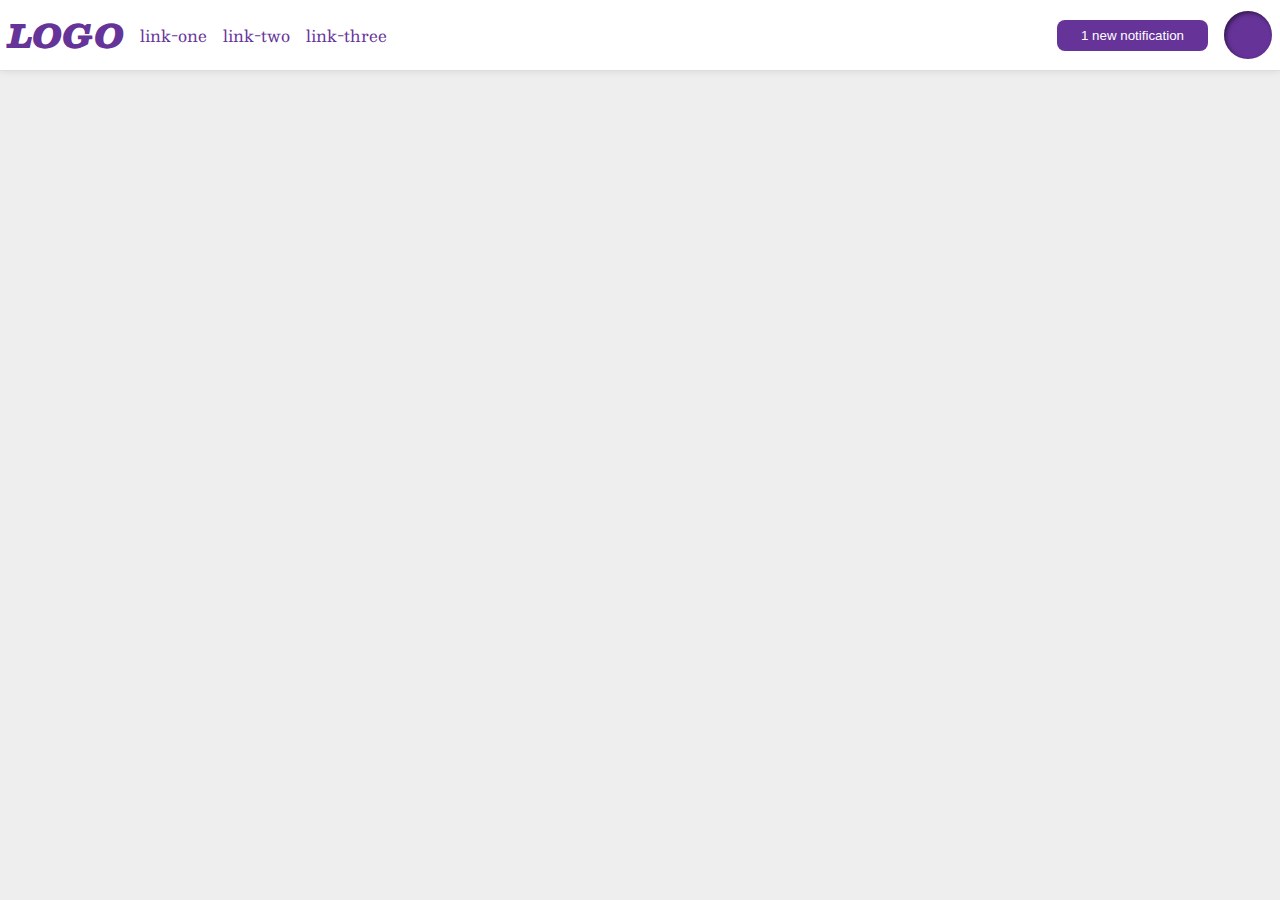
<file: foundations/flex/03-flex-header-2/index.html>
<!DOCTYPE html>
<html lang="en">
  <head>
    <meta charset="UTF-8">
    <meta http-equiv="X-UA-Compatible" content="IE=edge">
    <meta name="viewport" content="width=device-width, initial-scale=1.0">
    <title>Flex Header 2</title>
    <link rel="stylesheet" href="style.css">
  </head>
  <body>
    <div class="header">
      
      <div class="left-part">
        <div class="logo">
          LOGO
        </div>
        <ul class="links">
          <li><a href="https://google.com">link-one</a></li>
          <li><a href="https://google.com">link-two</a></li>
          <li><a href="https://google.com">link-three</a></li>
        </ul>
      </div>
      
      <div class="right-part">
        <button class="notifications">
          1 new notification
        </button>
        <div class="profile-image"></div>
      </div>

      
    </div>
  </body>
</html>
</file>
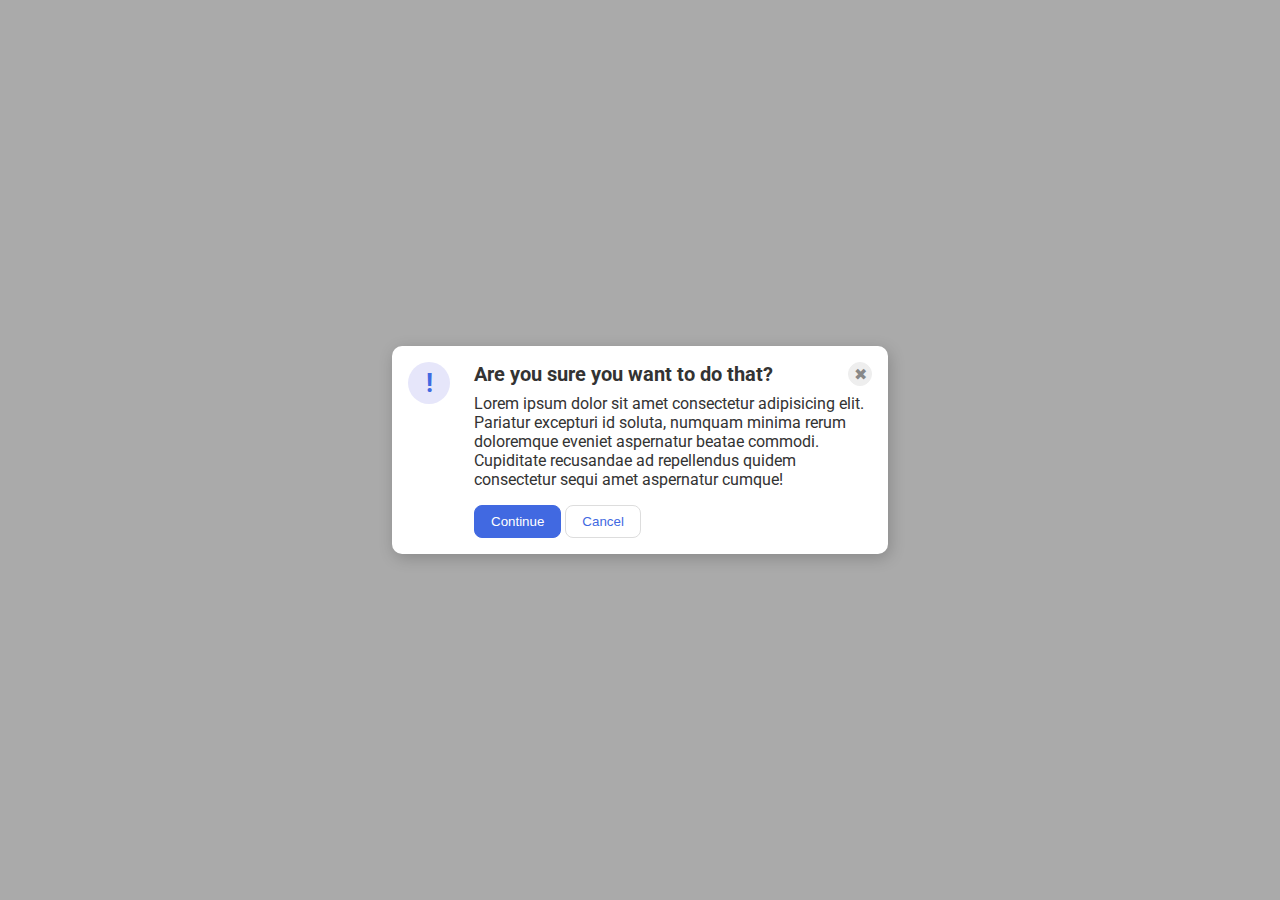
<file: foundations/flex/05-flex-modal/index.html>
<!DOCTYPE html>
<html lang="en">
  <head>
    <meta charset="UTF-8">
    <meta http-equiv="X-UA-Compatible" content="IE=edge">
    <meta name="viewport" content="width=device-width, initial-scale=1.0">
    <link rel="stylesheet" href="style.css">
    <title>Modal</title>
  </head>
  <body>
    <div class="modal">
        <div class="icon">!</div>

        <div class="right">
        
            <div class="header">Are you sure you want to do that?
                <button class="close-button">✖</button>
            </div>
            
            <div class="text">Lorem ipsum dolor sit amet consectetur adipisicing elit. Pariatur excepturi id soluta, numquam minima rerum doloremque eveniet aspernatur beatae commodi. Cupiditate recusandae ad repellendus quidem consectetur sequi amet aspernatur cumque!</div>
            
            <div class="buttons">
                <button class="continue">Continue</button>
                <button class="cancel">Cancel</button>  
            </div>
        </div>
      
    </div>
  </body>
</html>
</file>
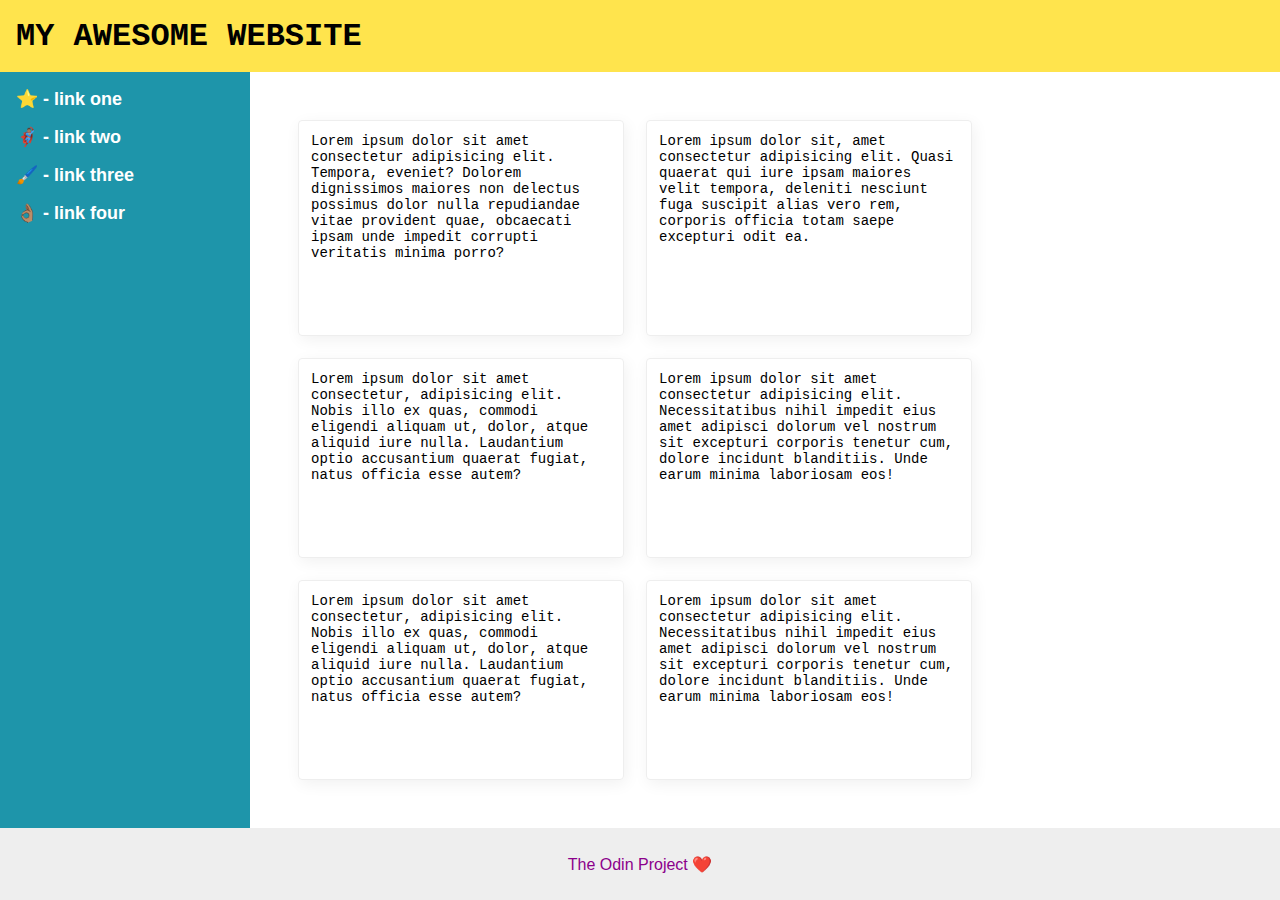
<file: foundations/flex/07-flex-layout-2/index.html>
<!DOCTYPE html>
<html lang="en">
  <head>
    <meta charset="UTF-8">
    <meta http-equiv="X-UA-Compatible" content="IE=edge">
    <meta name="viewport" content="width=device-width, initial-scale=1.0">
    <title>The Holy Grail</title>
    <link rel="stylesheet" href="style.css">
  </head>
  <body>
    <div class="header">
      MY AWESOME WEBSITE
    </div>
    
    <div class="middle-main">

      	<div class="sidebar">
			<ul>
			<li><a href="#">⭐ - link one</a></li>
			<li><a href="#">🦸🏽‍♂️ - link two</a></li>
			<li><a href="#">🖌️ - link three</a></li>
			<li><a href="#">👌🏽 - link four</a></li>
			</ul>
      	</div>

    	<div class="cards-main">
			<div class="card">Lorem ipsum dolor sit amet consectetur adipisicing elit. Tempora, eveniet? Dolorem dignissimos maiores non delectus possimus dolor nulla repudiandae vitae provident quae, obcaecati ipsam unde impedit corrupti veritatis minima porro?</div>
			<div class="card">Lorem ipsum dolor sit, amet consectetur adipisicing elit. Quasi quaerat qui iure ipsam maiores velit tempora, deleniti nesciunt fuga suscipit alias vero rem, corporis officia totam saepe excepturi odit ea.</div>
			<div class="card">Lorem ipsum dolor sit amet consectetur, adipisicing elit. Nobis illo ex quas, commodi eligendi aliquam ut, dolor, atque aliquid iure nulla. Laudantium optio accusantium quaerat fugiat, natus officia esse autem?</div>
			<div class="card">Lorem ipsum dolor sit amet consectetur adipisicing elit. Necessitatibus nihil impedit eius amet adipisci dolorum vel nostrum sit excepturi corporis tenetur cum, dolore incidunt blanditiis. Unde earum minima laboriosam eos!</div>
			<div class="card">Lorem ipsum dolor sit amet consectetur, adipisicing elit. Nobis illo ex quas, commodi eligendi aliquam ut, dolor, atque aliquid iure nulla. Laudantium optio accusantium quaerat fugiat, natus officia esse autem?</div>
			<div class="card">Lorem ipsum dolor sit amet consectetur adipisicing elit. Necessitatibus nihil impedit eius amet adipisci dolorum vel nostrum sit excepturi corporis tenetur cum, dolore incidunt blanditiis. Unde earum minima laboriosam eos!</div>
		</div>
		
    </div>

    <div class="footer">
      The Odin Project ❤️
    </div>
    

  </body>
</html>
</file>
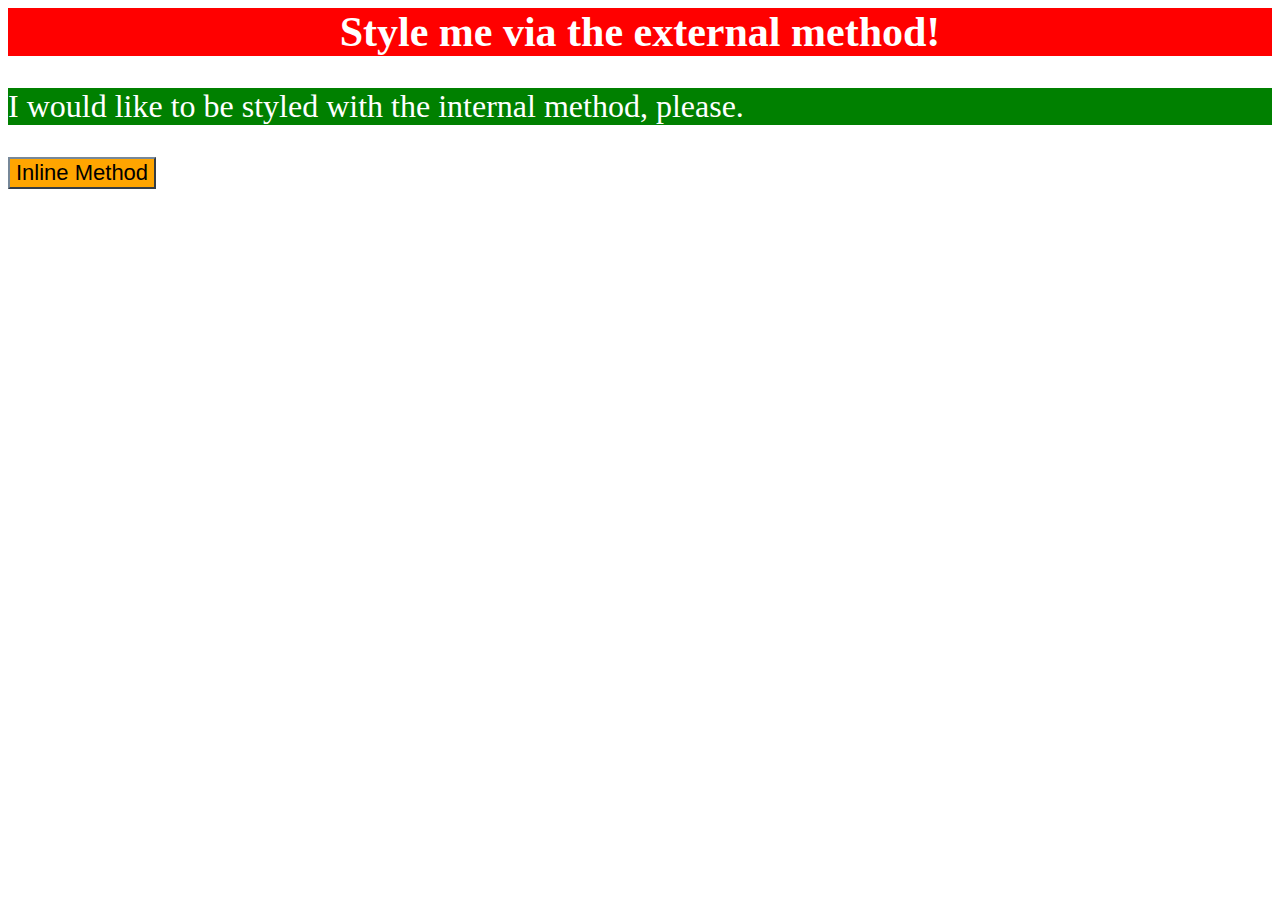
<file: foundations/intro-to-css/01-css-methods/index.html>
<!DOCTYPE html>
<html lang="en">
  <head>
    <style>
      p {
        background-color: green;
        color: white;
        font-size: 32px;

      }
    </style>
    <meta charset="UTF-8">
    <meta http-equiv="X-UA-Compatible" content="IE=edge">
    <meta name="viewport" content="width=device-width, initial-scale=1.0">
    <title>Methods for Adding CSS</title>
    <link rel="stylesheet" href="style.css">
  </head>
  <body>
    <div>Style me via the external method!</div>
    <p>I would like to be styled with the internal method, please.</p>
    <button style="background-color: orange; font-size: 22px; border-color:lightslategray">Inline Method</button>
  </body>
</html>
</file>
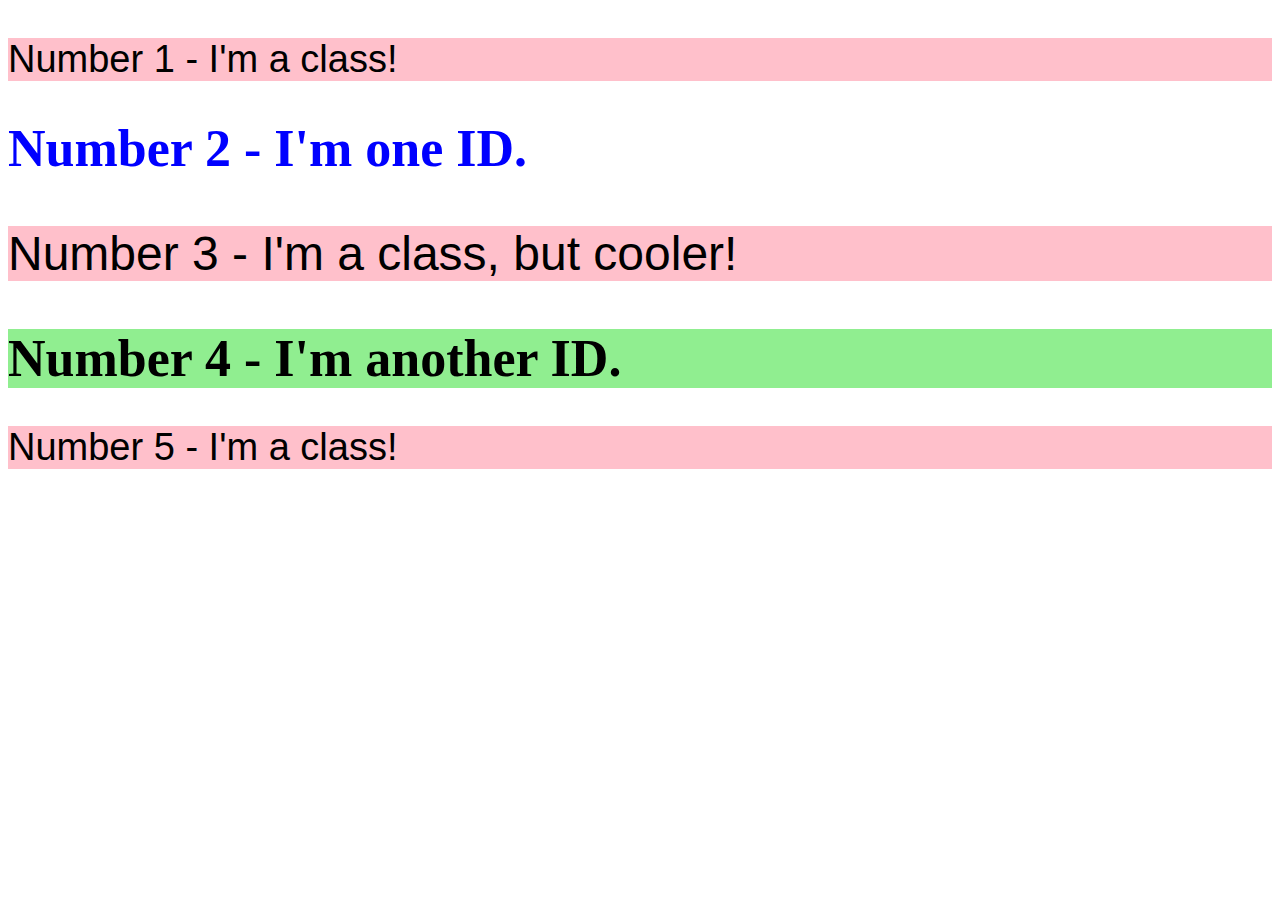
<file: foundations/intro-to-css/02-class-id-selectors/index.html>
<!DOCTYPE html>
<html lang="en">
  <head>
    <meta charset="UTF-8">
    <meta http-equiv="X-UA-Compatible" content="IE=edge">
    <meta name="viewport" content="width=device-width, initial-scale=1.0">
    <title>Class and ID Selectors</title>
    <link rel="stylesheet" href="style.css">
  </head>
  <body>
    <p class="num1">Number 1 - I'm a class!</p>
    <div id="num2">Number 2 - I'm one ID.</div>
    <p class="cooler">Number 3 - I'm a class, but cooler!</p>
    <div id="num4">Number 4 - I'm another ID.</div>
    <p class="num1">Number 5 - I'm a class!</p>
  </body>
</html>
</file>
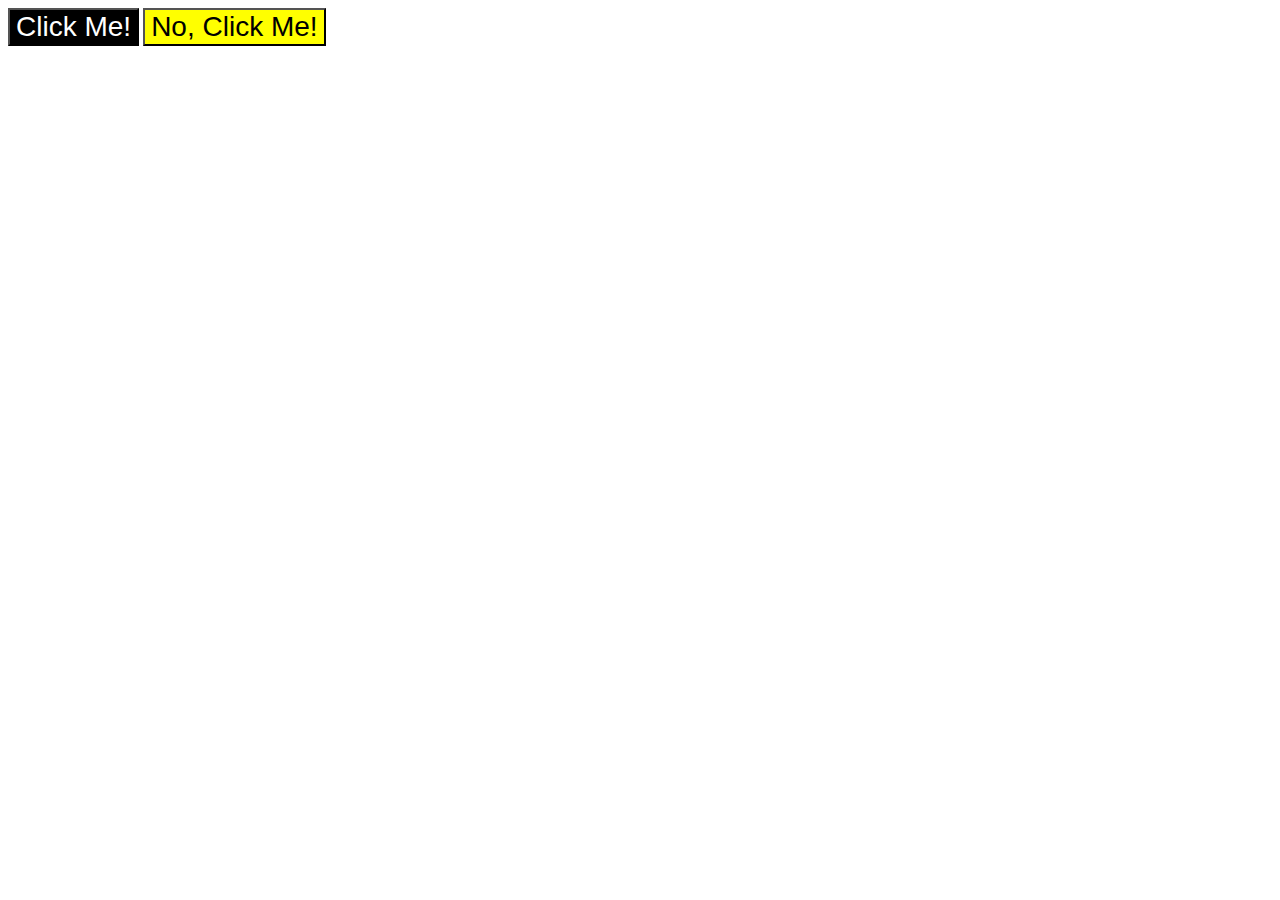
<file: foundations/intro-to-css/03-grouping-selectors/index.html>
<!DOCTYPE html>
<html lang="en">
  <head>
    <meta charset="UTF-8">
    <meta http-equiv="X-UA-Compatible" content="IE=edge">
    <meta name="viewport" content="width=device-width, initial-scale=1.0">
    <title>Grouping Selectors</title>
    <link rel="stylesheet" href="style.css">
  </head>
  <body>
    <button class="black-button">Click Me!</button>
    <button class="yellow-button">No, Click Me!</button>
  </body>
</html>
</file>
<file: foundations/flex/03-flex-header-2/style.css>
/* this is some magical font-importing.  
you'll learn about it later. */
@import url('https://fonts.googleapis.com/css2?family=Besley:ital,wght@0,400;1,900&display=swap');

body {
  margin: 0;
  background: #eee;
  font-family: Besley, serif;
}

.header {
  background: white;
  border-bottom: 1px solid #ddd;
  box-shadow: 0 0 8px rgba(0,0,0,.1);

  display: flex;
  justify-content: space-between;
  padding: 8px;
}

.profile-image {
  background: rebeccapurple;
  box-shadow: inset 2px 2px 4px rgba(0,0,0,.5);
  border-radius: 50%;
  width: 48px;
  height: 48px;
}

.logo {
  color: rebeccapurple;
  font-size: 32px;
  font-weight: 900;
  font-style: italic;
}

button {
  border: none;
  border-radius: 8px;
  background: rebeccapurple;
  color: white;
  padding: 8px 24px;
}

a {
  /* this removes the line under our links */
  text-decoration: none;
  color: rebeccapurple;
}

ul {
  list-style-type: none;
  display: flex;
  padding: 0px;
  gap: 16px;
  margin: 0px;
}

.left-part, .right-part{
  display: flex;
  align-items: center ;
  gap: 16px;
}
</file>
<file: foundations/flex/05-flex-modal/style.css>
@import url('https://fonts.googleapis.com/css2?family=Roboto:wght@400;700&display=swap');

html, body {
  height: 100%;
}

body {
  font-family: Roboto, sans-serif;
  margin: 0;
  background: #aaa;
  color: #333;
  /* I'll give you this one for free lol */
  display: flex;
  align-items: center;
  justify-content: center;
}

.modal {
  background: white;
  width: 480px;
  border-radius: 10px;
  box-shadow: 2px 4px 16px rgba(0,0,0,.2);
  padding: 8px;
  display: flex;
  gap: 8px;

}

.icon {
  color: royalblue;
  font-size: 26px;
  font-weight: 700;
  background: lavender;
  width: 42px;
  height: 42px;
  border-radius: 50%;
  display: flex;
  align-items: center;
  justify-content: center;

  display: flex;
  flex-shrink: 0;
  max-width: 42px;
  align-items: center;
  margin: 8px;
}

.close-button {
  background: #eee;
  border-radius: 50%;
  color: #888;
  font-weight: 400;
  font-size: 16px;
  height: 24px;
  width: 24px;
  display: flex;
  align-items: center;
  justify-content: center;
  border: 1px solid #eee;
  padding: 0;
}

button {
  cursor: pointer;
  padding: 8px 16px;
  border-radius: 8px;
}

button.continue {
  background: royalblue;
  border: 1px solid royalblue;
  color: white;
}

button.cancel {
  background: white;
  border: 1px solid #ddd;
  color: royalblue;
}

.right{
  display: flex;
  flex-direction: column;
  justify-content: start;
  padding: 8px;
  gap: 8px;
}

.header{
  display: flex;
  justify-content: space-between;
  align-items: center;
  font-weight: bold;
  font-size: 20px;
}

.text{
  padding-bottom: 8px;
  padding-right: 8px;
}
</file>
<file: foundations/flex/07-flex-layout-2/style.css>
body {
  display: flex;
  flex-direction: column;
  
  font-family: -apple-system, BlinkMacSystemFont, 'Segoe UI', Roboto, Oxygen, Ubuntu, Cantarell, 'Open Sans', 'Helvetica Neue', sans-serif;
  margin: 0;
  min-height: 100vh;
}

.header {
  display: flex;
  align-items: center;
  height: 72px;
  background: rgb(255, 228, 77);
  color: rgb(0, 0, 0);
  font-family: 'Courier New', Courier, monospace;
  font-size: xx-large;
  font-weight: bolder;
  padding: 0px 0px 0px 16px;
  
}

.footer {
  display: flex;
  justify-content: center;
  align-items: center;
  height: 72px;
  background: #eee;
  color: darkmagenta;
}

.sidebar {
  display: flex;
  flex-direction: column;
  width: 250px;
  background: rgb(30, 149, 170);
  box-sizing: border-box;
  gap: 8px;
  flex-shrink: 0;
}

.card {
  border: 1px solid #eee;
  box-shadow: 2px 4px 16px rgba(0,0,0,.06);
  border-radius: 4px;
  font-family: 'Courier New', Courier, monospace;
  font-size: 14px;
  /* height: 150px; */
  width: 300px;
  padding: 12px;
  
}

.middle-main{
  display: flex;
  flex: 2;
  
}

.cards-main{
  display: flex;
  flex: 1;
  flex-wrap: wrap;
  padding: 48px;
  gap: 22px;
}


ul {
  list-style: none;
  margin: 0px;
  padding: 16px;
  font-size: 18px;
}

li {
  padding-bottom: 16px;

}

a {
  text-decoration: none;
  color: white;
  font-weight: bold;
}
</file>
<file: foundations/intro-to-css/01-css-methods/style.css>
div {
    color:white;
    background-color: red;
    font-size: 42px;
    font-weight: bold;
    text-align: center;
}
</file>
<file: foundations/intro-to-css/02-class-id-selectors/style.css>
.num1,.cooler{
    font-family: Arial, Helvetica, sans-serif;
}

.num1{
    background-color: pink;
    font-size: 38px;
}

#num2{
    color:blue;
    font-size: 52px;
    font-weight: bold;
}

.cooler{
    background-color: pink;
    font-size: 48px;
    font-weight: 500;
}

#num4{
    background-color: lightgreen;
    font-weight: bolder;
    font-size: 52px;
}
</file>
<file: foundations/intro-to-css/03-grouping-selectors/style.css>
.black-button, .yellow-button {
    font-size: 28px;
    border-width: 2px;
    font-family: Helvetica, 'Times New Roman', sans-serif;
}

.black-button{
    color: white;
    background-color: black;
}

.yellow-button{
    background-color: yellow;
}
</file>
